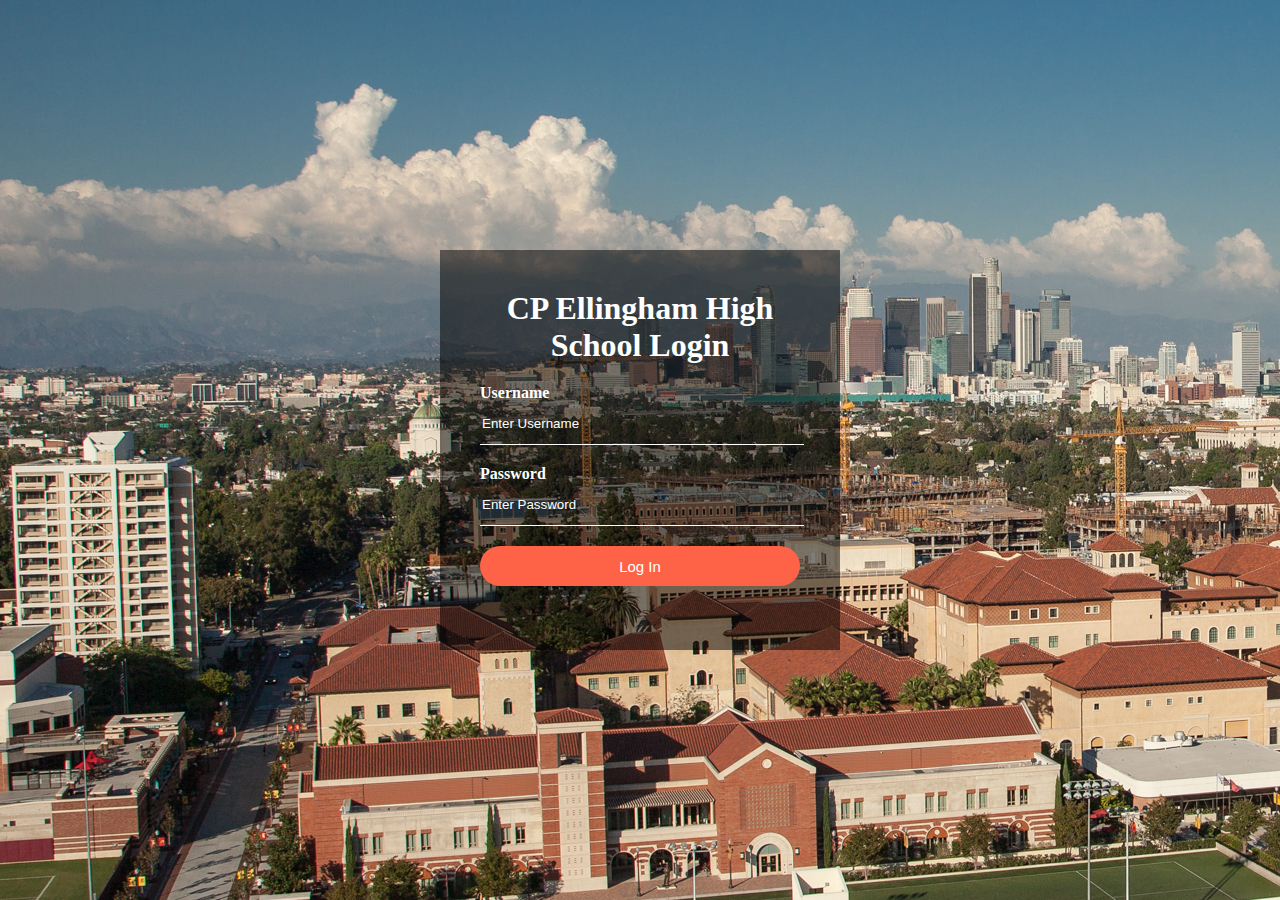
<file: index.html>
<!DOCTYPE html>
<html>
    <meta name="viewport" content="width=device-width, initial-scale=1">
    <head>
        <title></title>
        <style>
            form {
                position: absolute;
                top: 50%;
                left: 50%;
                transform: translate(-50%, -50%);
                width: 400px;
                height: 400px;
                box-sizing: border-box;
                background: rgba(0,0,0,0.5);
                padding: 40px;
            }

            h1{
                margin: 0;
                padding: 0 0 20px;
                font-weight: bold;
                color: #ffffff;
            }

            form p{
                margin: 0;
                padding: 0;
                font-weight: bold;
                color: #ffffff;
            }

            form input{
                margin-bottom: 20px;
                width: 100%;
            }

            input[type=text], input[type=password]{
                border: none;
                border-bottom: 1px solid #ffffff;
                background-color: transparent;
                outline: none;
                height: 40px;
                color: #ffffff;
                display: 16px;
            }

            ::placeholder{
                color: #ffffff;
            }

            input[type=submit]{
                border: none;
                height: 40px;
                outline: none;
                color: #ffffff;
                font-size: 15px;
                background-color: tomato;
                cursor: pointer;
                border-radius: 20px;
            }        

            input[type=submit]:hover{
                background-color: cyan;
                color: #ffffff;
            }
        </style>

        <script type="text/javascript" src="index.js">
        </script>
    </head>

    <body background="campus.jpg">
        <form>
            <center><h1>CP Ellingham High School Login</h1></center>
            <div class="container">
                <p><b>Username</b></p>
                <input type="text" id="username" placeholder="Enter Username" name="uname" required><br>
          
                <p><b>Password</b></p>
                <input type="password" id="password" placeholder="Enter Password" name="psw" required><br>
          
                <input type="submit" value="Log In" onclick="logindetails(this.form)">
            </div>
        </form>
    </body>

</html>
</file>
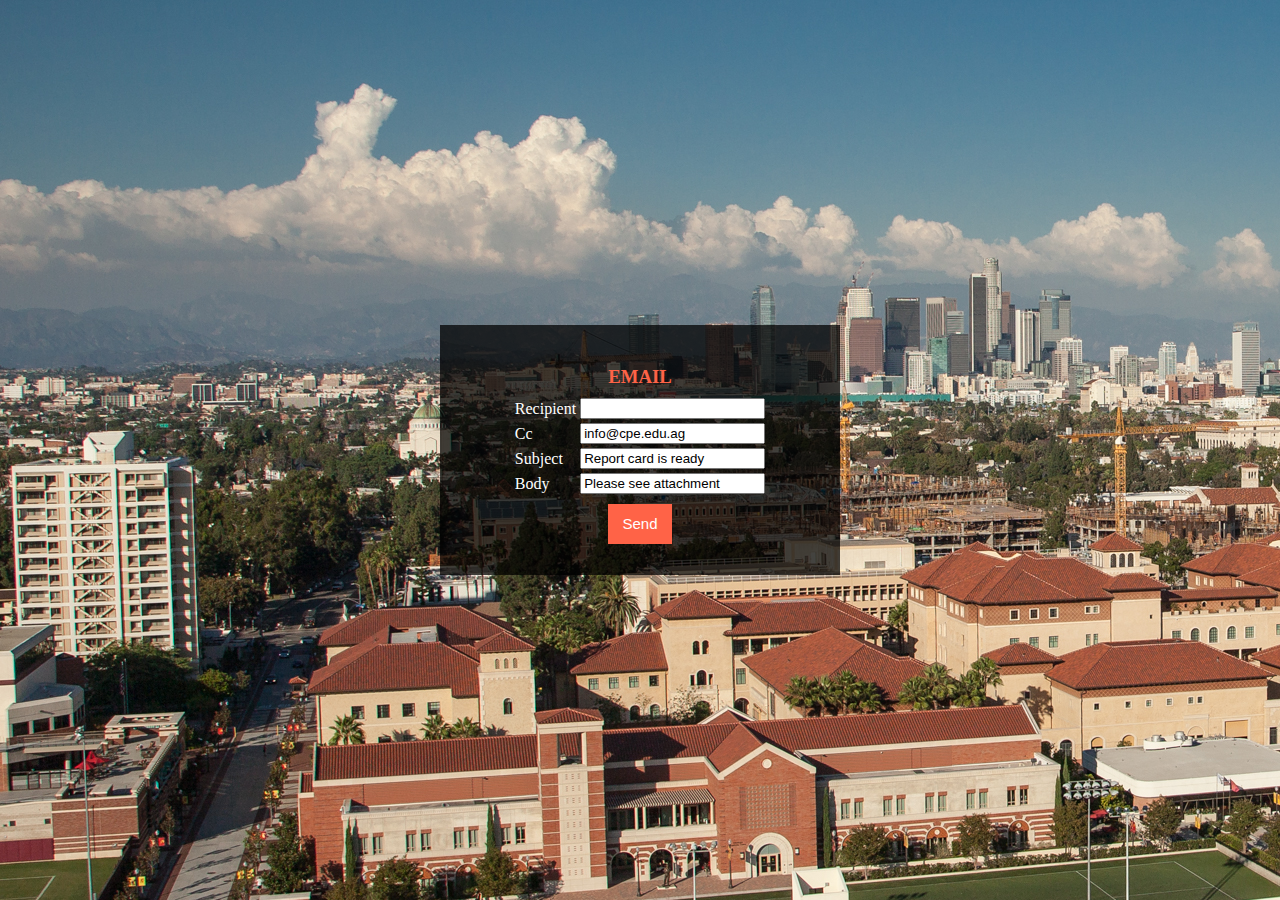
<file: email.html>
<html>
    <head>
        <title>Email</title>
        <style>
            form {
                position: absolute;
                top: 50%;
                left: 50%;
                transform: translate(-50%, -50%);
                width: 400px;
                height: 250px;
                box-sizing: border-box;
                background: rgba(0, 0, 0, 0.733);
                padding: 40px;
            }

            h3{
                text-align: center;
                margin: 0;
                padding: 1px;
                color: tomato;
                border: none;
            }

            input[type=button] {
                border: none;
                height: 40px;
                width: 20%;
                outline: none;
                color: #ffffff;
                font-size: 15px;
                background-color: tomato;
                align-self: center;;
            }      
        </style>
    </head>
    <body background="campus.jpg">
        <form>
            <h3>EMAIL</h3>
            <center>
            <table style="color: #ffffff; padding: 2%;">
                <tr>
                    <td>Recipient</td>
                    <td><input type="text"></td>
                </tr>
                <tr>
                    <td>Cc</td>
                    <td><input type="text" value="info@cpe.edu.ag"></td>
                </tr>
                <tr>
                    <td>Subject</td>
                    <td><input type="text" value="Report card is ready"></td>
                </tr>
                <tr>
                    <td>Body</td>
                    <td><input type="text" value="Please see attachment"></td>
                </tr>
            </table>
            
            <a href="javascript:window.close();"><input type="button" value="Send"></a>
            </center>
        </form>
    </body>
    
</html>
</file>
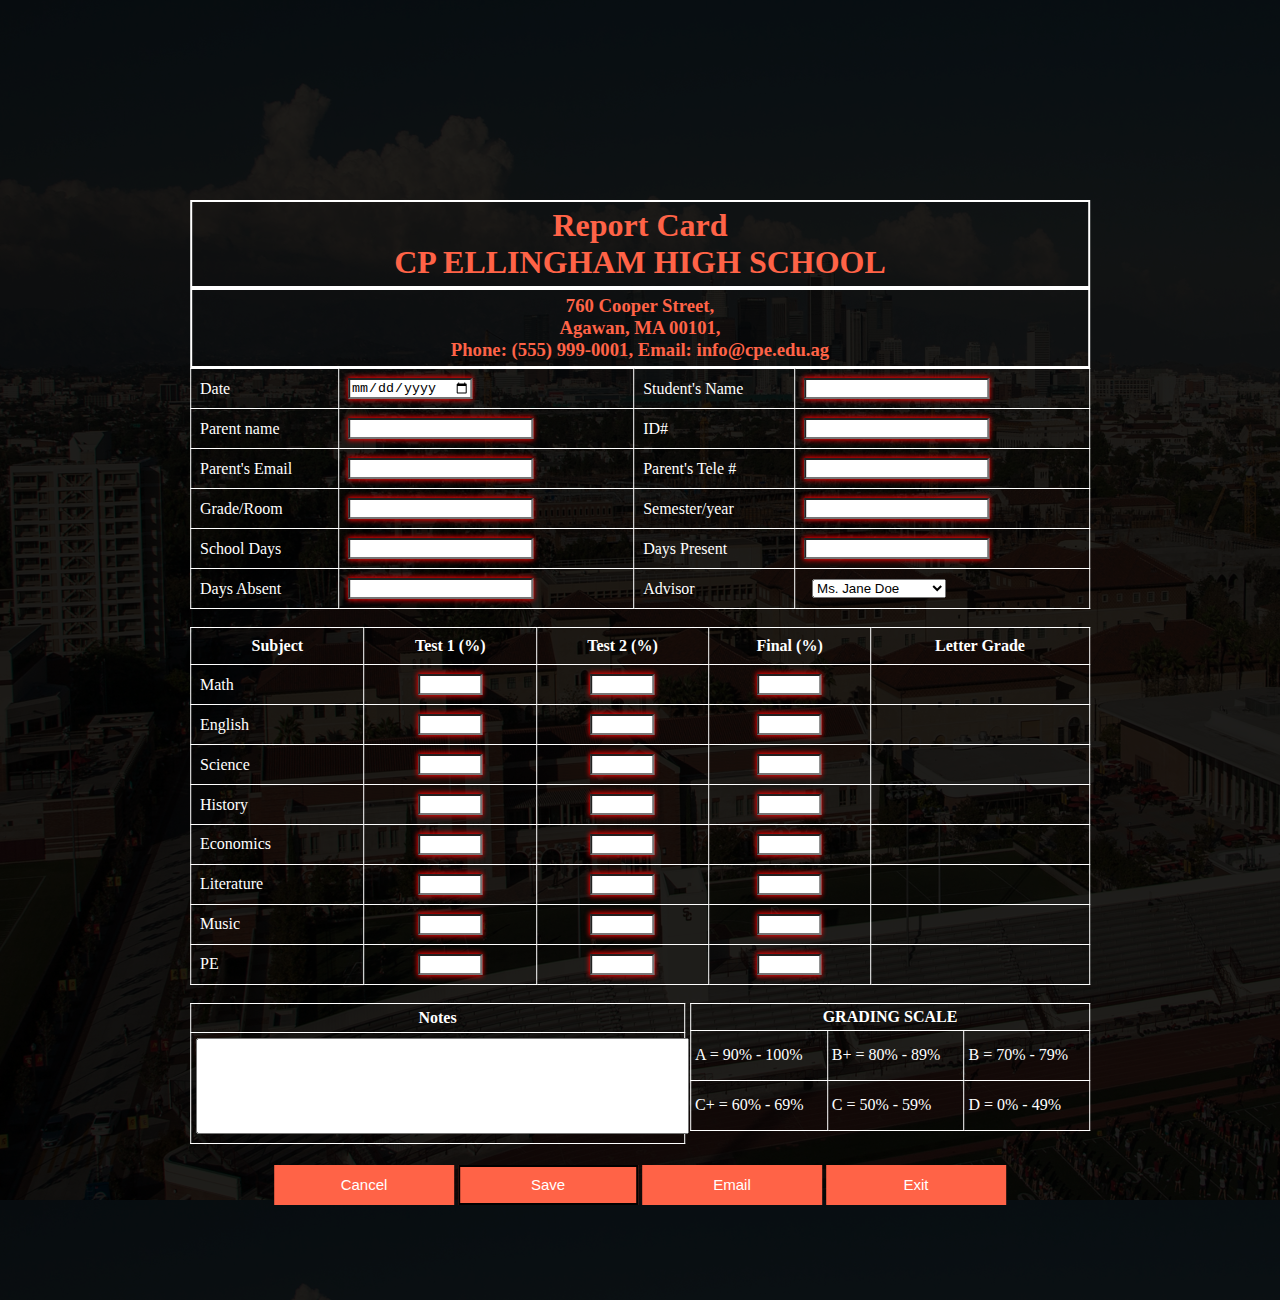
<file: reportcard.html>
<!DOCTYPE html>
<html>
    <head>
        <title>CP Ellingham High School Report Card</title>
        <link rel="stylesheet" type="text/css" href="reportcard.css">
        <script type="text/javascript" src="reportcard.js">
        </script>
    </head>

    <body background="campus.jpg" style="background-size: 2000px 1200px;">
        <center>
        <form>
            <h1>Report Card<br>CP ELLINGHAM HIGH SCHOOL</h1>
            <h3>760 Cooper Street,<br>Agawan, MA 00101,<br>Phone: (555) 999-0001, Email: info@cpe.edu.ag</h3>

            <table>
                <tr>
                    <td>Date</td><td><input type="date" required></td>
                    <td>Student's Name</td><td><input type="text" id="sname" required></td>
                </tr>
                <tr>
                    <td>Parent name</td><td><input type="text" required></td>
                    <td>ID#</td><td><input type="number" id="idnum" required></td>
                </tr>
                <tr>
                    <td>Parent's Email</td><td><input type="email" id="pemail" required></td>
                    <td>Parent's Tele #</td><td><input type="number" required></td>
                </tr>
                <tr>
                    <td>Grade/Room</td><td><input type="text" required></td>
                    <td>Semester/year</td><td><input type="text" required></td>
                </tr>
                <tr>
                    <td>School Days</td><td><input type="number" required></td>
                    <td>Days Present</td><td><input type="number" required></td>
                </tr>
                <tr>
                    <td>Days Absent</td><td><input type="number" required></td>
                    <td>Advisor</td>
                    <td>
                        <select style="margin-left: 3%;">
                            <option>Ms. Jane Doe</option>
                            <option>Mr. Thompson</option>
                            <option>Mrs. Kale Kyle</option>
                            <option>Mr. Harold Downer</option>
                            <option>Ms. Jackie Smith</option>
                        </select>
                    </td>
                </tr>
            </table><br>
            
            <table>
                <tr>
                    <th>Subject</th>
                    <th>Test 1 (%)</th>
                    <th>Test 2 (%)</th>
                    <th>Final (%)</th>
                    <th>Letter Grade</th>
                </tr>
                <tr>
                    <td>Math</td>
                    <td align="middle"><input type="number" id="math1" onchange='lgrade()' min="0" max="100" required></td>
                    <td align="middle"><input type="number" id="math2" onchange='lgrade()' min="0" max="100" required></td>
                    <td align="middle"><input type="number" id="math3" onchange='lgrade()' min="0" max="100" required></td>
                    <td align="middle"><input type="text" id="lgmath" placeholder="" size="1" style="text-align: center; color: #ffffff;  background-color: transparent; outline: none; border: none; border-bottom: none"></td>
                </tr>
                <tr>
                    <td>English</td>
                    <td align="middle"><input type="number" id="eng1" min="0" max="100" onchange="lgrade()" required></td>
                    <td align="middle"><input type="number" id="eng2" min="0" max="100" onchange="lgrade()" required></td>
                    <td align="middle"><input type="number" id="eng3" min="0" max="100" onchange="lgrade()" required></td>
                    <td align="middle"><input type="text" id="lgeng" size="1" placeholder=" " style="text-align: center; color: #ffffff;  background-color: transparent; outline: none; border: none; border-bottom: none"></td>
                </tr>
                <tr>
                    <td>Science</td>
                    <td align="middle"><input type="number" id="sci1" min="0" max="100" onchange="lgrade()" required></td>
                    <td align="middle"><input type="number" id="sci2" min="0" max="100" onchange="lgrade()" required></td>
                    <td align="middle"><input type="number" id="sci3" min="0" max="100" onchange="lgrade()" required></td>
                    <td align="middle"><input type="text" id="lgsci" size="1" style="text-align: center; color: #ffffff;  background-color: transparent; outline: none; border: none; border-bottom: none"></td>
                </tr>
                <tr>
                    <td>History</td>
                    <td align="middle"><input type="number" id="hist1" min="0" max="100" onchange="lgrade()" required></td>
                    <td align="middle"><input type="number" id="hist2" min="0" max="100" onchange="lgrade()" required></td>
                    <td align="middle"><input type="number" id="hist3" min="0" max="100" onchange="lgrade()" required></td>
                    <td align="middle"><input type="text" id="lghist" size="1" style="text-align: center; color: #ffffff;  background-color: transparent; outline: none; border: none; border-bottom: none"></td>
                </tr>
                <tr>
                    <td>Economics</td>
                    <td align="middle"><input type="number" id="econ1" min="0" max="100" onchange="lgrade()" required></td>
                    <td align="middle"><input type="number" id="econ2" min="0" max="100" onchange="lgrade()" required></td>
                    <td align="middle"><input type="number" id="econ3" min="0" max="100" onchange="lgrade()" required></td>
                    <td align="middle"><input type="text" id="lgecon" size="1" style="text-align: center; color: #ffffff;  background-color: transparent; outline: none; border: none; border-bottom: none"></td>
                </tr>
                <tr>
                    <td>Literature</td>
                    <td align="middle"><input type="number" id="lit1" min="0" max="100" onchange="lgrade()" required></td>
                    <td align="middle"><input type="number" id="lit2" min="0" max="100" onchange="lgrade()" required></td> 
                    <td align="middle"><input type="number" id="lit3" min="0" max="100" onchange="lgrade()" required></td>
                    <td align="middle"><input type="text" id="lglit" size="1" style="text-align: center; color: #ffffff;  background-color: transparent; outline: none; border: none; border-bottom: none"></td>
                </tr>
                <tr>
                    <td>Music</td>
                    <td align="middle"><input type="number" id="music1" min="0" max="100" onchange="lgrade()" required></td>
                    <td align="middle"><input type="number" id="music2" min="0" max="100" onchange="lgrade()" required></td>
                    <td align="middle"><input type="number" id="music3" min="0" max="100" onchange="lgrade()" required></td>
                    <td align="middle"><input type="text" id="lgmusic" size="1" style="text-align: center; color: #ffffff;  background-color: transparent; outline: none; border: none; border-bottom: none"></td>
                </tr>
                <tr>
                    <td>PE</td>
                    <td align="middle"><input type="number" id="pe1" min="0" max="100" onchange="lgrade()" required></td>
                    <td align="middle"><input type="number" id="pe2" min="0" max="100" onchange="lgrade()" required></td>
                    <td align="middle"><input type="number" id="pe3" min="0" max="100" onchange="lgrade()" required></td>
                    <td align="middle"><input type="text" id="lgpe" size="1" style="text-align: center; color: #ffffff;  background-color: transparent; outline: none; border: none; border-bottom: none"></td>
                </tr>
            </table><br>

            <div style="float: left">
            <table style="width:448px;">
                <tr>
                    <th>Notes</th>
                </tr>
                <tr>
                    <td height="100px"><textarea rows="6" cols="59"></textarea></td>
                </tr>
            </table>
            </div>

            <div style="float: right">
            <table style="width:400px;">
                <tr>
                    <th colspan="3">GRADING SCALE</th>
                </tr>
                <tr height=" 50px">
                    <td>A = 90% - 100%</td>
                    <td>B+ = 80% - 89%</td>
                    <td>B = 70% - 79%</td>
                </tr>
                <tr height=" 50px">
                    <td>C+ = 60% - 69%</td>
                    <td>C = 50% - 59%</td>
                    <td>D = 0% - 49%</td>
                </tr>
            </table>
            </div>
            <br><br><br><br><br><br><br><br><br>

            <center>
            <input type="reset" value="Cancel">
            <input type="submit" value="Save" onclick="save()">
            <input type="button" value="Email" onclick="emailclient()" >
            <a href="index.html"><input type="button" value="Exit"></a>
            </center>
        </form>
        </center>
    </body>
</html>
</file>
<file: reportcard.css>
form {
    position: absolute;
    top: 50%;
    left: 50%;
    transform: translate(-50%, -50%);
    width: 900px;
    height: 500px;
    box-sizing: content-box;
    background: rgba(0, 0, 0, 0.877);
    padding: 600px 224.8px;
}

h1, h3{
    text-align: center;
    margin: 0;
    padding: 5px;
    color: tomato;
    border: 2px solid #ffffff;
}

::placeholder{
    color: #ffffff;
}

table, th, td {
    border: 1px solid white;
    padding: 1%;
}

table {
    border-collapse: collapse;
    width: 100%;
    color: #ffffff;
}

label {
    display: inline-block;
    flex-direction: row;
    justify-content: flex-end;
    text-align: right;
    width: 285px;
    line-height: 16px;
    margin-bottom: 10px;
}

input[type=button], input[type=submit], input[type=reset]{
    border: none;
    height: 40px;
    width: 20%;
    outline: none;
    color: #ffffff;
    font-size: 15px;
    background-color: tomato;
    cursor: pointer;
}      

input:invalid {
    box-shadow: 0 0 5px 1px red;
}

input:valid {
    border: 2px solid black;
}            

textarea {
    resize: none;
}
</file>
